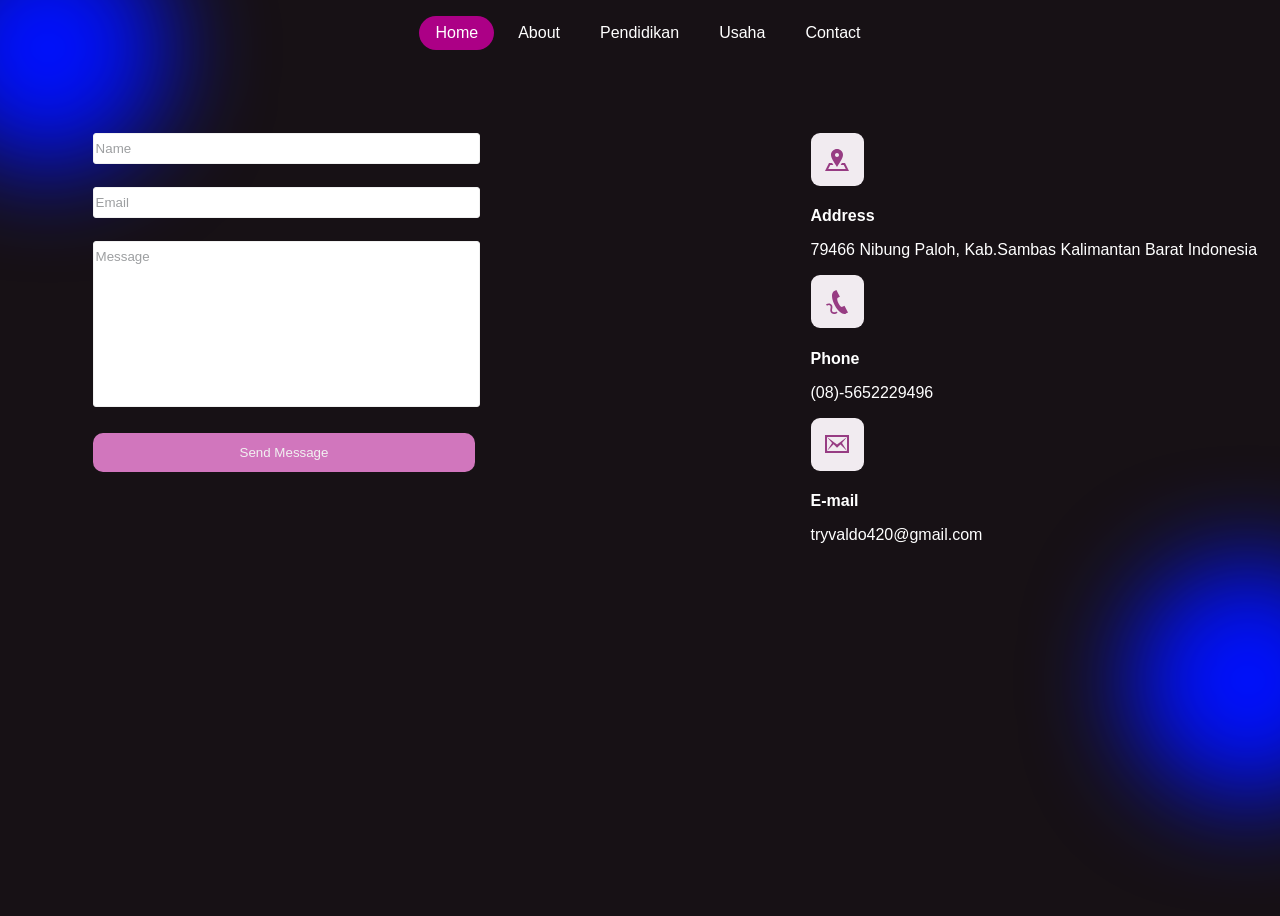
<file: contact.html>
<!DOCTYPE html>
<html lang="en">
<head>
    <meta charset="UTF-8">
    <meta name="viewport" content="width=device-width, initial-scale=1.0">
    <title> Contact </title>
</head>
<body>
    <style>
         body{
    height: 100vh;
    width: 100%;
    position: relative;
    overflow: hidden;
    font-family: 'Montserrat',sans-serif;
    background: #171115;
    color: #fff;
}
body::before,body::after{
    content: '';
    position: absolute;
    z-index: -1;
    border-radius: 50%;
    width: 15rem;
    aspect-ratio: 1/1;
    filter: blur(50px);
    background: rgb(0, 17, 255);
}
body::before{
    top: -5rem;left: -5rem;
}
body::after{
    top: unset;left: unset;
    bottom: -rem;right: -5rem;
}  
    nav {
    display: flex;
    gap: .5rem;
    padding: 8px;
    align-items: center;
    justify-content: center;
    }

nav a {
    text-decoration: none;
    color: inherit;
    text-transform: capitalize;
    border-radius: 100vw;
    padding: .5rem 1rem;
    transition: .3s ease;
    }

nav a:hover ,.active{
    background:rgb(172, 0, 134);
    }

#kontak {
    font-family:inherit;
    padding-left: 85px;
    padding-top: 75px;
} 

#kontak {
    display: grid;
    grid-template-columns: repeat(auto-fit, minmax(350px, 1fr));
    gap: 15rem;
}
.forum-kontak div{
    margin-bottom: 1.4rem;
}

.forum-kontak input,
.forum-kontak textarea {
    width: 80%;
    padding: .45rem 0.10rem;
    font-family: "Roboto", sans-serif;
    border: 1px solid #f1f1f1;
    border-radius: 3px;
    resize: none;
}
.forum-kontak input::placeholder,
.forum-kontak textarea::placeholder {
    color : #9d9fa1;
}

.forum-kontak input:focus,
.forum-kontak textarea:focus {
    outline: none;
    border: 1px solid #7d7d7d;
}

.kirim{
    width: 80%;
    padding: 0.75rem 0.15rem;
    background-color: rgb(209, 118, 189);
    color: #f1f1f1;
    border: none;
    border-radius: 10px;
    cursor: pointer;
    transition: 0.4s ease-in-out;
}

.kirim:hover{
    background-color: #7e74f1;
}

.kontak.item{
    display: flex;
    gap: 1.5rem;
    margin-bottom: 3.5rem;
}
.icon-kontak{
    background-color: rgb(241, 235, 240);
    width: 53px;
    height: 53px;
    border-radius: 9px;
    display: flex;
    justify-content: center;
    align-items: center;
}

.icon-kontak svg{
    fill: rgb(151, 60, 131) ;
}

.kontak-item-detail h4{
    margin-bottom: 0.8rem;

}
    </style>
    <nav>
        <a href="Portofolio.html" class="active"> Home </a>
        <a href="about.html"> About </a>
        <a href="pendidikan.html"> Pendidikan </a>
        <a href="usaha.html"> Usaha </a>
        <a href="contact.html"> Contact</a>
      </nav>

      <section id="kontak">
        <div class="main-konten">
            <div class="kontak-kiri">
                <form class=" forum-kontak " action="https://formspree.io/f/xbjvdare" method="POST">
                    <div>
                        <input type="text" placeholder="Name" name="name" />
                    </div>
                    <div>
                        <input type="email" placeholder="Email" name="email" />
                    </div>
                    <div>
                        <textarea
                        name="message"
                        placeholder="Message"
                        id="message"
                        cols="30"
                        rows="10"
                        ></textarea>

                    </div>
                    <div>
                        <button class=" kirim "> Send Message </button>
                    </div>
                </form>
            </div>
       </div>
            <div class="kontak-kanan">
                <div class="kontak-item">
                    <div class="icon-kontak">
                        <svg xmlns="http://www.w3.org/2000/svg" 
                         width="24"
                         height="24" 
                         viewBox="0 0 24 24">
                         
                         <path d="M12 1c-3.148 0-6 2.553-6 5.702 0 3.148 2.602 6.907 6 12.298 3.398-5.391 6-9.15 6-12.298 0-3.149-2.851-5.702-6-5.702zm0 8c-1.105 0-2-.895-2-2s.895-2 2-2 2 .895 2 2-.895 2-2 2zm12 14h-24l4-8h3.135c.385.641.798 1.309 1.232 2h-3.131l-2 4h17.527l-2-4h-3.131c.435-.691.848-1.359 1.232-2h3.136l4 8z"/></svg>
                    </div>
                    <div class="kontak-item-detail">
                        <h4> Address </h4>
                        <p> 79466 Nibung Paloh, Kab.Sambas Kalimantan Barat Indonesia</p>
                    </div>
                </div>

                <div class="kontak-item">
                    <div class="icon-kontak">
                        <svg xmlns="http://www.w3.org/2000/svg" 
                        width="24" 
                        height="24" 
                        viewBox="0 0 24 24">
                        
                        <path d="M20.89 23.654c-7.367 3.367-18.802-18.86-11.601-22.615l2.107-1.039 3.492 6.817-2.083 1.026c-2.189 1.174 2.37 10.08 4.609 8.994.091-.041 2.057-1.007 2.064-1.011l3.522 6.795c-.008.004-1.989.978-2.11 1.033zm-9.438-2.264c-1.476 1.072-3.506 1.17-4.124.106-.47-.809-.311-1.728-.127-2.793.201-1.161.429-2.478-.295-3.71-1.219-2.076-3.897-1.983-5.906-.67l.956 1.463c.829-.542 1.784-.775 2.493-.609 1.653.388 1.151 2.526 1.03 3.229-.212 1.223-.45 2.61.337 3.968 1.243 2.143 4.579 2.076 6.836.316-.412-.407-.811-.843-1.2-1.3z"/></svg>
                    </div>
                    <div class="kontak-item-detail">
                        <h4> Phone </h4>
                        <p> (08)-5652229496 </p>
                    </div>
                </div>

                <div class="kontak-item">
                    <div class="icon-kontak">
                        <svg xmlns="http://www.w3.org/2000/svg" 
                        width="24" 
                        height="24" 
                        viewBox="0 0 24 24">

                        <path d="M22 5v14h-20v-14h20zm2-2h-24v18h24v-18zm-2 16l-6.526-6.618-3.445 3.483-3.418-3.525-6.611 6.66 5.051-8-5.051-6 10.029 7.446 9.971-7.446-4.998 6.01 4.998 7.99z"/></svg>
                         
                    
                    </div>
                    <div class="kontak-item-detail">
                        <h4> E-mail </h4>
                        <p> tryvaldo420@gmail.com</p>
                    </div>
                </div>
        </div>
        </div>
    </section>
</body>
</html>
</file>
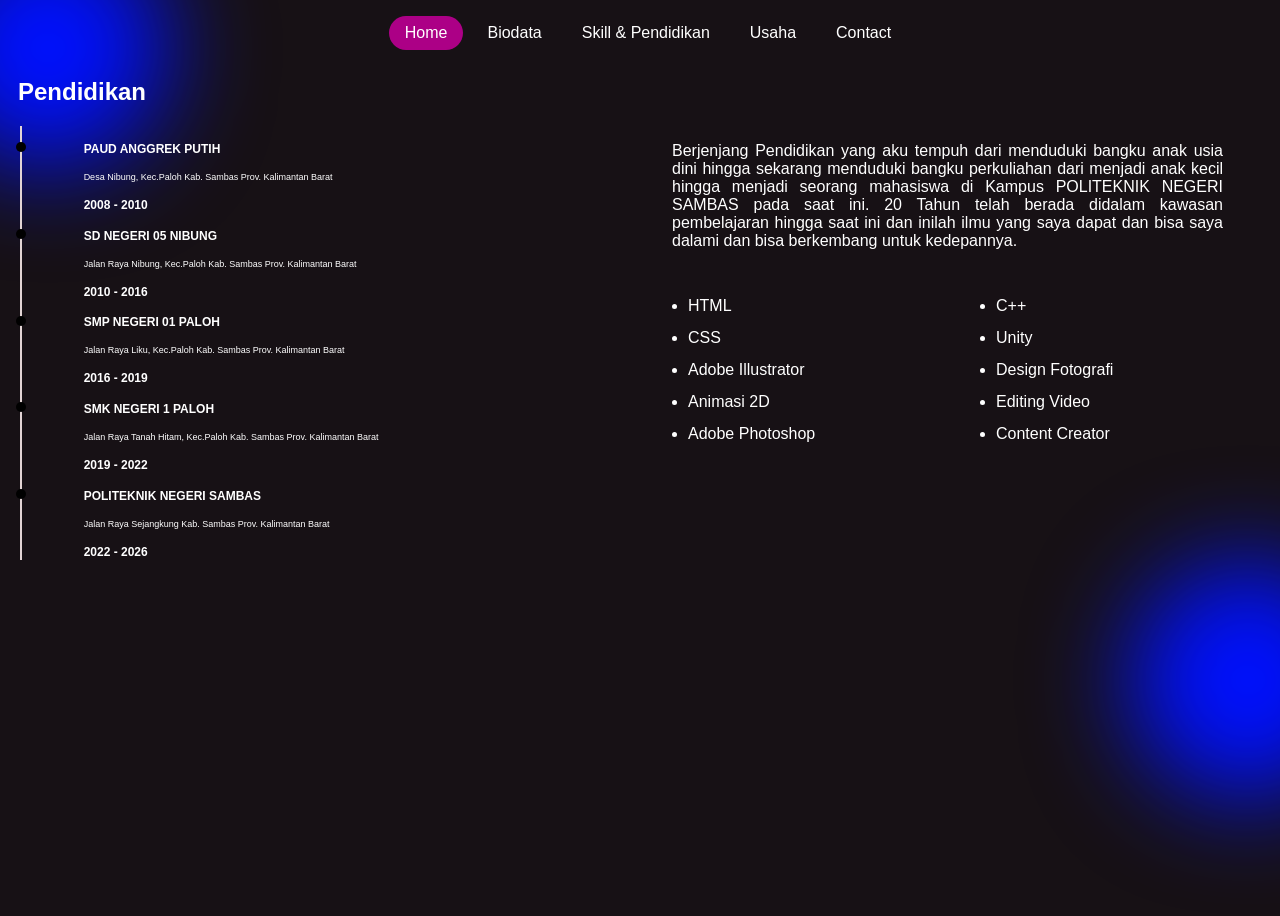
<file: pendidikan.html>
<!DOCTYPE html>
<html lang="en">
<head>
    <meta charset="UTF-8">
    <meta name="viewport" content="width=device-width, initial-scale=1.0">
    <title> Skill & Education </title>
</head>
<body>
    <style>
      body{
    height: 100vh;
    width: 100%;
    position: relative;
    overflow: hidden;
    font-family: 'Montserrat',sans-serif;
    background: #171115;
    color: #fff;
}
body::before,body::after{
    content: '';
    position: absolute;
    z-index: -1;
    border-radius: 50%;
    width: 15rem;
    aspect-ratio: 1/1;
    filter: blur(50px);
    background: rgb(0, 17, 255);
}
body::before{
    top: -5rem;left: -5rem;
}
body::after{
    top: unset;left: unset;
    bottom: -rem;right: -5rem;
}  
nav {
    display: flex;
    gap: .5rem;
    padding: 8px;
    align-items: center;
    justify-content: center;
    }

nav a {
    text-decoration: none;
    color: inherit;
    text-transform: capitalize;
    border-radius: 100vw;
    padding: .5rem 1rem;
    transition: .3s ease;
    }

nav a:hover ,.active{
    background:rgb(172, 0, 134);
    }

#skill {
    font-family:inherit;
}

.prajudul{
    padding-left: 10px;
}

.skill-grid {
    display: grid;
    grid-template-columns: repeat(auto-fit, minmax(350px, 1fr));
    gap: 3rem;
}

.judul-edukasi{
    font-size: 12px;
}
.judul-edukasi p{
    font-size: 9px;
}

.edukasi-tahun{
    font-size: 12px;
}
.edukasi{
    display: flex;
    gap: 2rem;
}

.edukasi .garis{
    padding: 0 0.77rem;
}

.edukasi .garis div{
    width: 2px;
    height: 100%;
    background: rgb(226, 212, 212);
    position: relative;

}

.info-edukasi{
    padding-left: 17px;
}
.info-edukasi p{
    margin: 0.2rem 0rem;
}

.alamat{
    font-size: 9px;
}
.edukasi-tahun{
    margin-bottom: 1px;
}

.edukasi .garis div:before {
    content: "";
    width: 10px;
    height: 10px;
    background: black;
    border-radius: 50%;
    position: absolute;
    left: -4px;
    top: 16px;
}

.skill-list{
    display: grid;
    grid-template-columns: 1fr 1fr;
    margin-top: 1.5rem;
}

.skill-kanan ul{
    line-height: 2rem;
    padding: 0 1rem;
}

.skill-kanan p{
    text-align: justify;
    padding-right: 65px;
}
    </style>
    <nav>
        <a href="Portofolio.html" class="active"> Home </a>
        <a href="about.html"> Biodata </a>
        <a href="pendidikan.html"> Skill & Pendidikan </a>
        <a href="usaha.html"> Usaha </a>
        <a href="contact.html"> Contact</a>
      </nav>

    <section id="skill">
        <div class="skill-konten">
            <h1 class="prajudul"> Pendidikan  </h1>

        <div class="skill-grid">
            <div class="skill-kiri">
                <div class="edukasi">
                    <div class="garis">
                        <div></div>
                    </div>

                    <div class="info-edukasi">
                        <h4 class="judul-edukasi"> PAUD ANGGREK PUTIH</h4>
                        <p class="alamat"> Desa Nibung, Kec.Paloh Kab. Sambas Prov. Kalimantan Barat</p>
                        <h4 class="edukasi-tahun"> 2008 - 2010</h4>
                    </div>
                </div>
                <div class="edukasi">
                    <div class="garis">
                        <div></div>
                    </div>

                    <div class="info-edukasi">
                        <h4 class="judul-edukasi"> SD NEGERI 05 NIBUNG </h4>
                        <p class="alamat"> Jalan Raya Nibung, Kec.Paloh Kab. Sambas Prov. Kalimantan Barat</p>
                        <h4 class="edukasi-tahun"> 2010 - 2016</h4>
                    </div>
                </div>
                <div class="edukasi">
                    <div class="garis">
                        <div></div>
                    </div>

                    <div class="info-edukasi">
                        <h4 class="judul-edukasi"> SMP NEGERI 01 PALOH </h4>
                        <p class="alamat"> Jalan Raya Liku, Kec.Paloh Kab. Sambas Prov. Kalimantan Barat</p>
                        <h4 class="edukasi-tahun"> 2016 - 2019</h4>
                    </div>
                </div>
                <div class="edukasi">
                    <div class="garis">
                        <div></div>
                    </div>

                    <div class="info-edukasi">
                        <h4 class="judul-edukasi"> SMK NEGERI 1 PALOH </h4>
                        <p class="alamat"> Jalan Raya Tanah Hitam, Kec.Paloh Kab. Sambas Prov. Kalimantan Barat</p>
                        <h4 class="edukasi-tahun"> 2019 - 2022</h4>
                    </div>
                </div>
                <div class="edukasi">
                    <div class="garis">
                        <div></div>
                    </div>

                    <div class="info-edukasi">
                        <h4 class="judul-edukasi"> POLITEKNIK NEGERI SAMBAS </h4>
                        <p class="alamat"> Jalan Raya Sejangkung Kab. Sambas Prov. Kalimantan Barat</p>
                        <h4 class="edukasi-tahun"> 2022 - 2026</h4>
                    </div>
                </div>
            </div>
            <div class="skill-kanan">
                <p> Berjenjang Pendidikan yang aku tempuh dari menduduki bangku anak usia dini hingga sekarang menduduki bangku perkuliahan
                    dari menjadi anak kecil hingga menjadi seorang mahasiswa di Kampus POLITEKNIK NEGERI SAMBAS pada saat ini. 20 Tahun telah berada didalam kawasan pembelajaran hingga saat ini
                    dan inilah ilmu yang saya dapat dan bisa saya dalami dan bisa berkembang untuk kedepannya.
                </p>
                <div class="skill-list">
                    <ul>
                        <li> HTML </li>
                        <li> CSS</li>
                        <li> Adobe Illustrator</li>
                        <li> Animasi 2D</li>
                        <li> Adobe Photoshop</li>
                    </ul>

                    <ul>
                        <li> C++  </li>
                        <li> Unity </li>
                        <li> Design Fotografi </li>
                        <li> Editing Video </li>
                        <li> Content Creator </li>
                    
                    </ul>
                </div>
            </div>
        </div>
    </div>
    </section>
</body>
</html>
</file>
